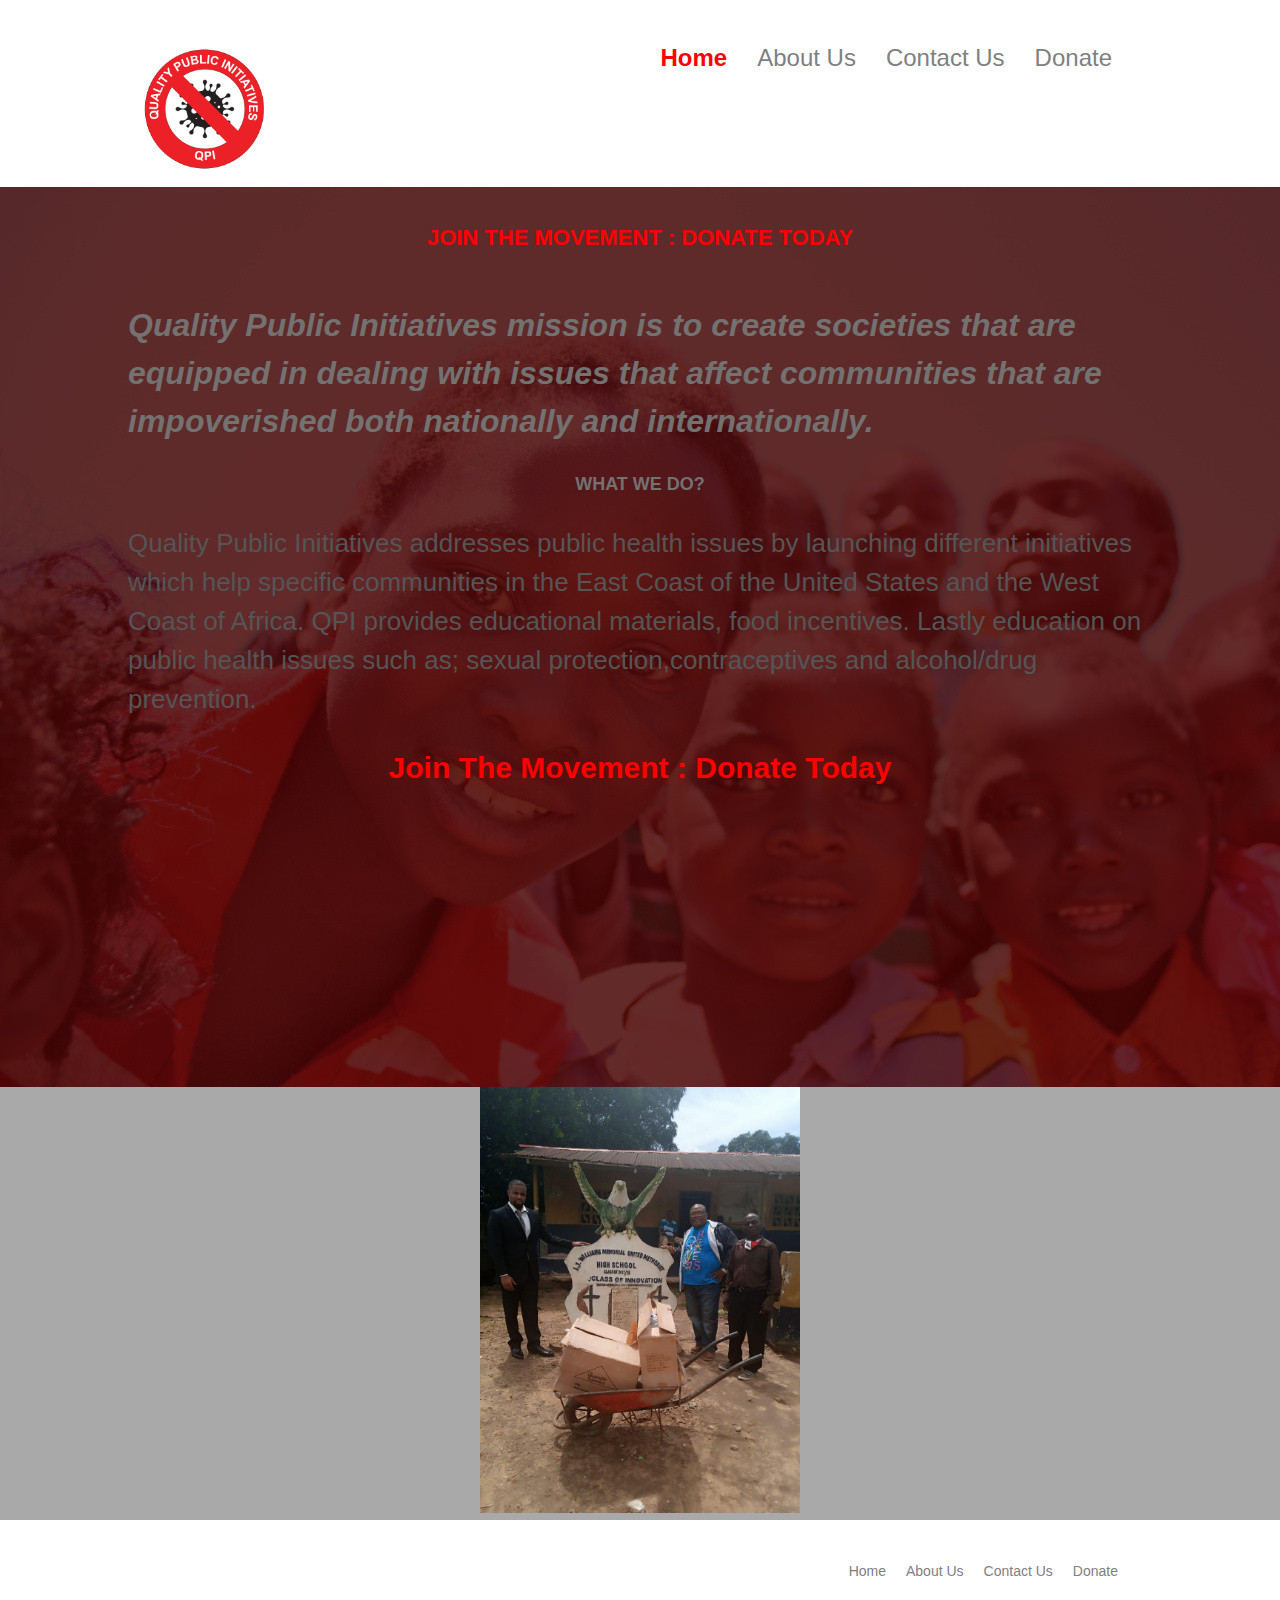
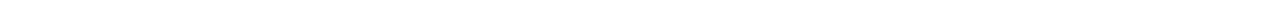
<file: index.html>
<!DOCTYPE html>
<html lang="en">
<head>
    <meta charset="UTF-8">
    <meta name="viewport" content="width=device-width, initial-scale=1.0">
    <link rel="stylesheet" href="style.css ">
    <title>Home</title>
</head>
<body>
    <header>
<div class="container">
    <div id="company_logo">
        <img src="QPI Logo.png" alt="QHI_Logo">
    </div>
    <nav>
        <li class="current"><a href="index.html">Home</a></li>
        <li><a href="about-us.html">About Us</a></li>
        <li><a href="contact.html">Contact Us</a></li>
        <li><a href="donate.html">Donate</a></li>
        <li></li>

    </nav>
</div>
    </header>
    
    <section id="showcase">
        <div class="container"> 
         <div class="overlay">
           <div class="container">
            <div class="join-us">    
                <h1>Join The Movement : Donate Today </h1>
                <h2>Quality Public Initiatives mission is to create societies that are equipped in 
                    dealing with issues that affect communities that are impoverished both nationally
                    and internationally.

                </h2>
                    
                </div>
                 <div class="what-we-do">
                     <h2>WHAT WE DO?</h2>
    <p>Quality Public Initiatives addresses public health issues by launching different initiatives
        which help specific communities in the East Coast of the United States and the West Coast
        of Africa. QPI provides educational materials, food incentives.
        Lastly education on public health issues such as; sexual protection,contraceptives and 
        alcohol/drug prevention.
    </p>
            
                 </div>
             
                 <h1 class="movement">Join The Movement : Donate Today </h1>
         </div>
           </div>
            </div>
  

    </section>
<section class="picture">
    <div> <img src="1 (2).jpeg"></div>
</section>
   <footer>
       <div class="container">
        <nav>
            <li class="current"><a href="index.html">Home</a></li>
            <li><a href="about.html">About Us</a></li>
            <li><a href="contact.html">Contact Us</a></li>
            <li><a href="donate.html">Donate</a></li>
            
    
        </nav>
       </div>
   </footer>
    
</body>
</html>
</file>
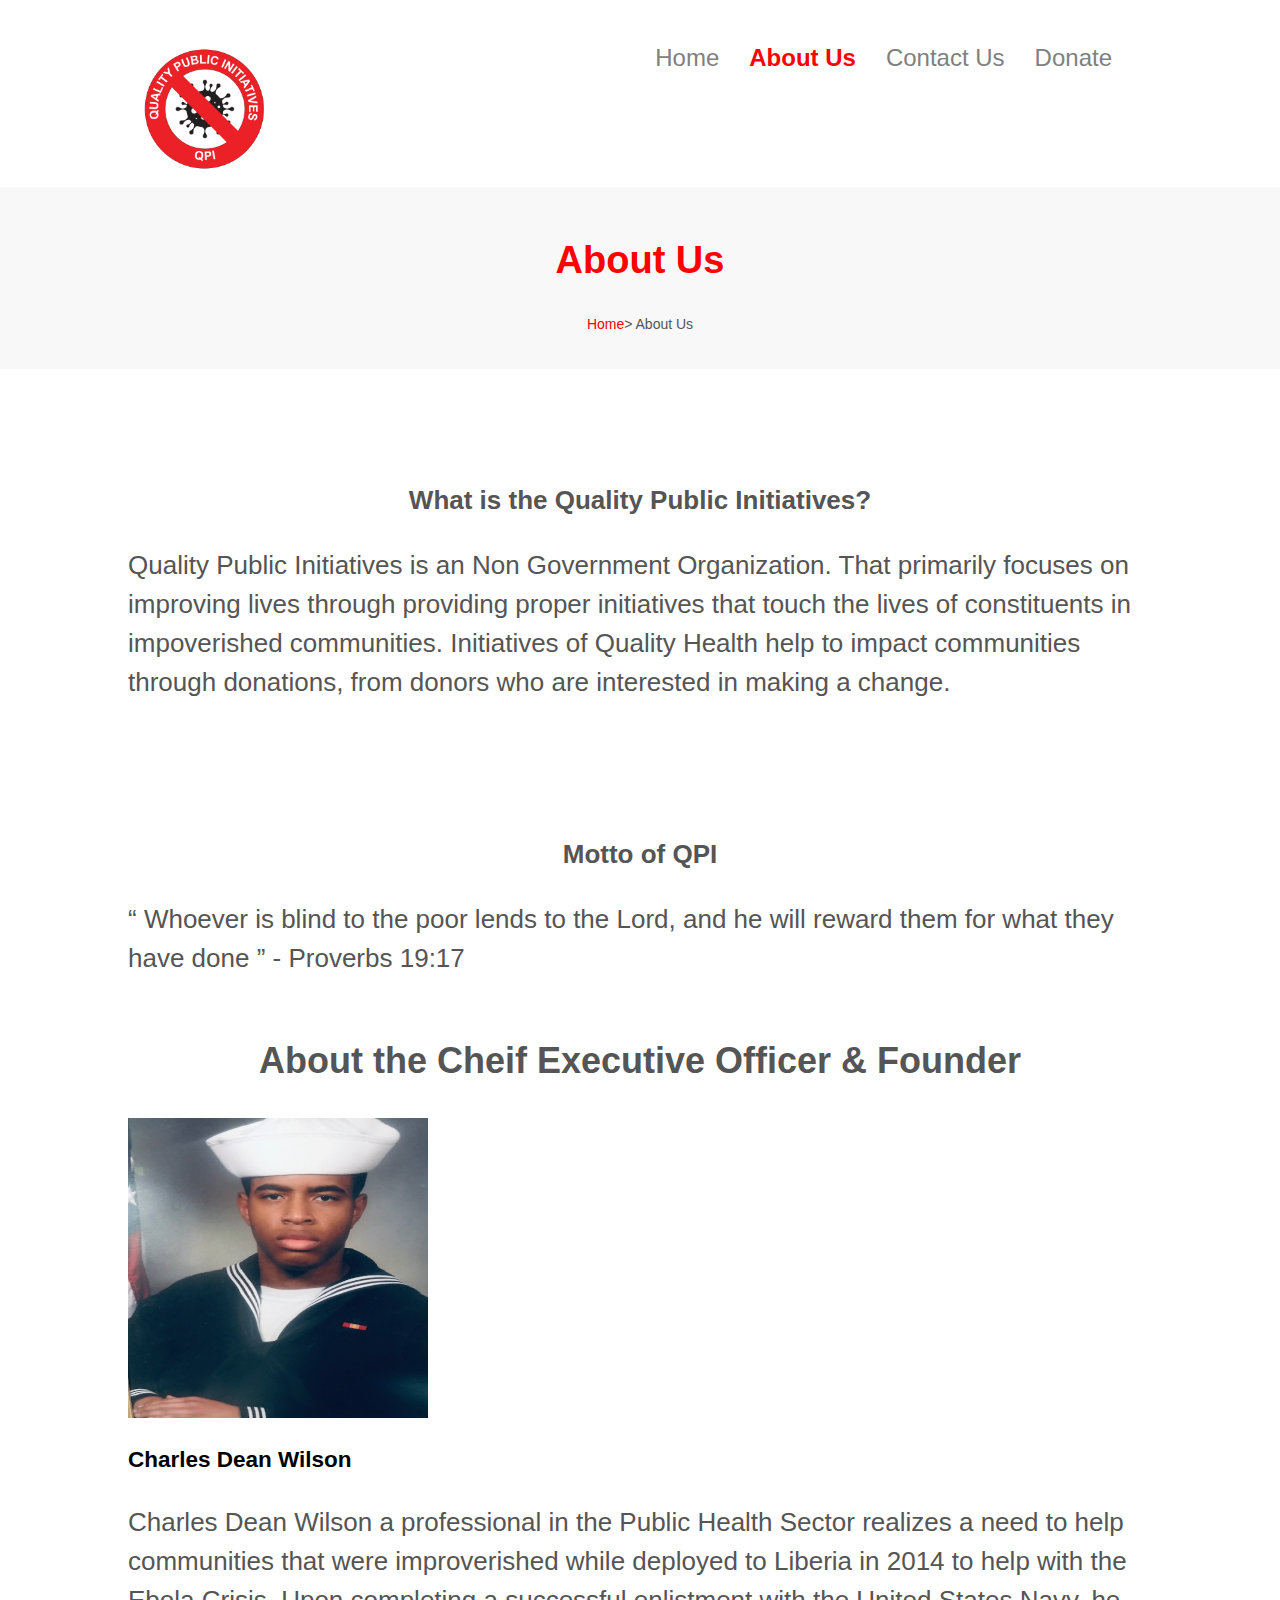
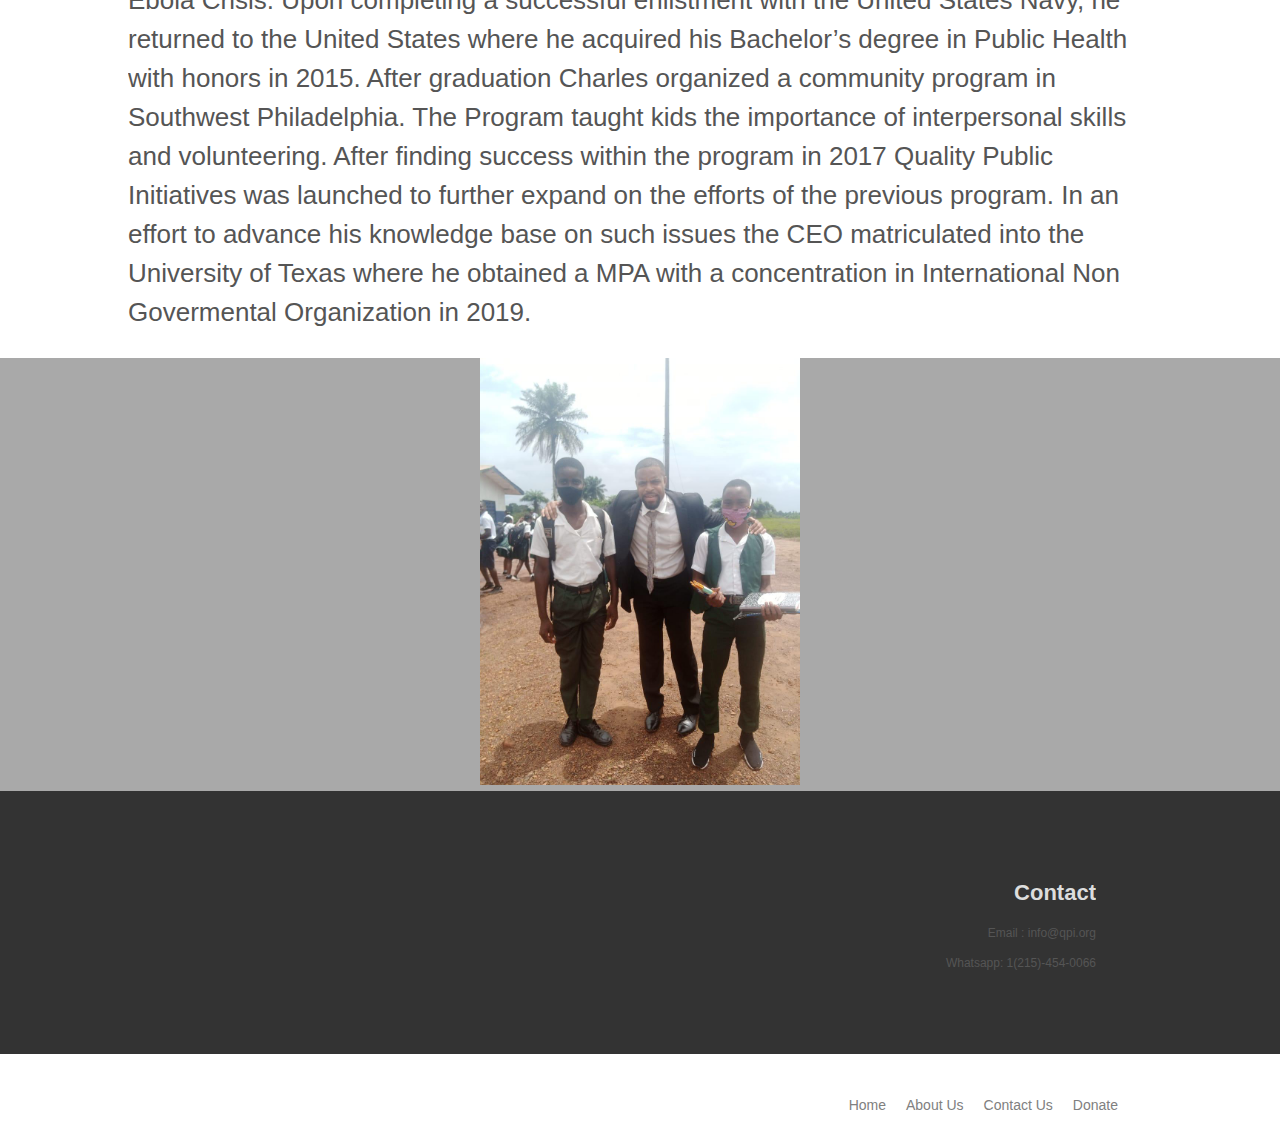
<file: about-us.html>
<!DOCTYPE html>
<html lang="en">
<head>
    <meta charset="UTF-8">
    <meta name="viewport" content="width=device-width, initial-scale=1.0">
    <link rel="stylesheet" href="style.css ">
    <title>About Us</title>
</head>
<body>
    <header>
        <div class="container">
            <div id="company_logo">
                <img src="QPI Logo.png" alt="QPI_Logo">
            </div>
            <nav>
                <li ><a href="index.html">Home</a></li>
                <li class="current"><a href="about-us.html">About Us</a></li>
                <li ><a href="contact.html">Contact Us</a></li>
                <li><a href="donate.html">Donate</a></li>
                <li></li>
        
            </nav>
        </div>
            </header>
    
    <section id="main-about">
        <div class="container">
 <div >
    <h1 class="current-header">About Us</h1>
    <p><a href="index.html">Home</a>> About Us</p>
 </div>
        </div>


    </section>
    <section id="about-sub-main">
        <div class="container">
            <div >
<h2>What is the Quality Public Initiatives?</h2>
<p>
    Quality Public Initiatives is an Non Government Organization. That 
    primarily focuses on improving  lives through providing
    proper initiatives that touch the lives of constituents in
    impoverished communities. Initiatives of Quality Health help to impact communities
    through donations, from donors who are interested in making a change.
</p>  
</div>
           
        </div>
    </section>
    <section id="motto">
        <div class="container">
            <h1>Motto of QPI </h1>
            <p><q>
                Whoever is blind to the poor lends to the Lord, and he will reward them for what they have done 
            </q>  - Proverbs 19:17</p>
        </div>
    </section>

  
    <section>
        <div class="container">
            <div id="team">
                <h2>About the Cheif Executive Officer & Founder</h2>
            </div>
            
            <div class="about-team">
                <img src="Founder.jpeg" alt="founder">
                <h2>Charles Dean Wilson</h2>
                <p>
                   Charles Dean Wilson a professional in the Public Health Sector realizes a need to help communities
                   that were improverished while deployed to Liberia in 2014 to help with the Ebola Crisis. 
                   Upon completing a successful enlistment with the United States Navy, he returned to the United States 
                   where he acquired his Bachelor’s degree in Public Health with honors in 2015.
                   After graduation Charles organized a community program in Southwest Philadelphia. The 
                   Program taught kids the importance of interpersonal skills and volunteering. After finding success
                   within the program in 2017 Quality Public Initiatives was launched to further expand on the 
                   efforts of the previous program. In an effort to advance his knowledge base on such issues the 
                   CEO matriculated into the University of Texas where he obtained a MPA
                   with a concentration in International Non Govermental Organization in 2019.
                 
                </p>
            </div>
        </div>
    </section>
    <section class="picture">
        <div> <img src="1 (1).jpeg"></div>
    </section>
    
    <section id="sub-main">
        <div class="container">
            <h1>Contact</h1>
            <p>Email : info@qpi.org</p>
            <p>Whatsapp: 1(215)-454-0066</p>
        </div>
        
            </section>
            
        
    <footer>
        <div class="container">
         <nav>
             <li class="current"><a href="index.html">Home</a></li>
             <li><a href="about-us.html">About Us</a></li>
             <li><a href="contact.html">Contact Us</a></li>
             <li><a href="donate.html">Donate</a></li>
             
     
         </nav>
        </div>
    </footer>
   
</body>
</html>
</file>
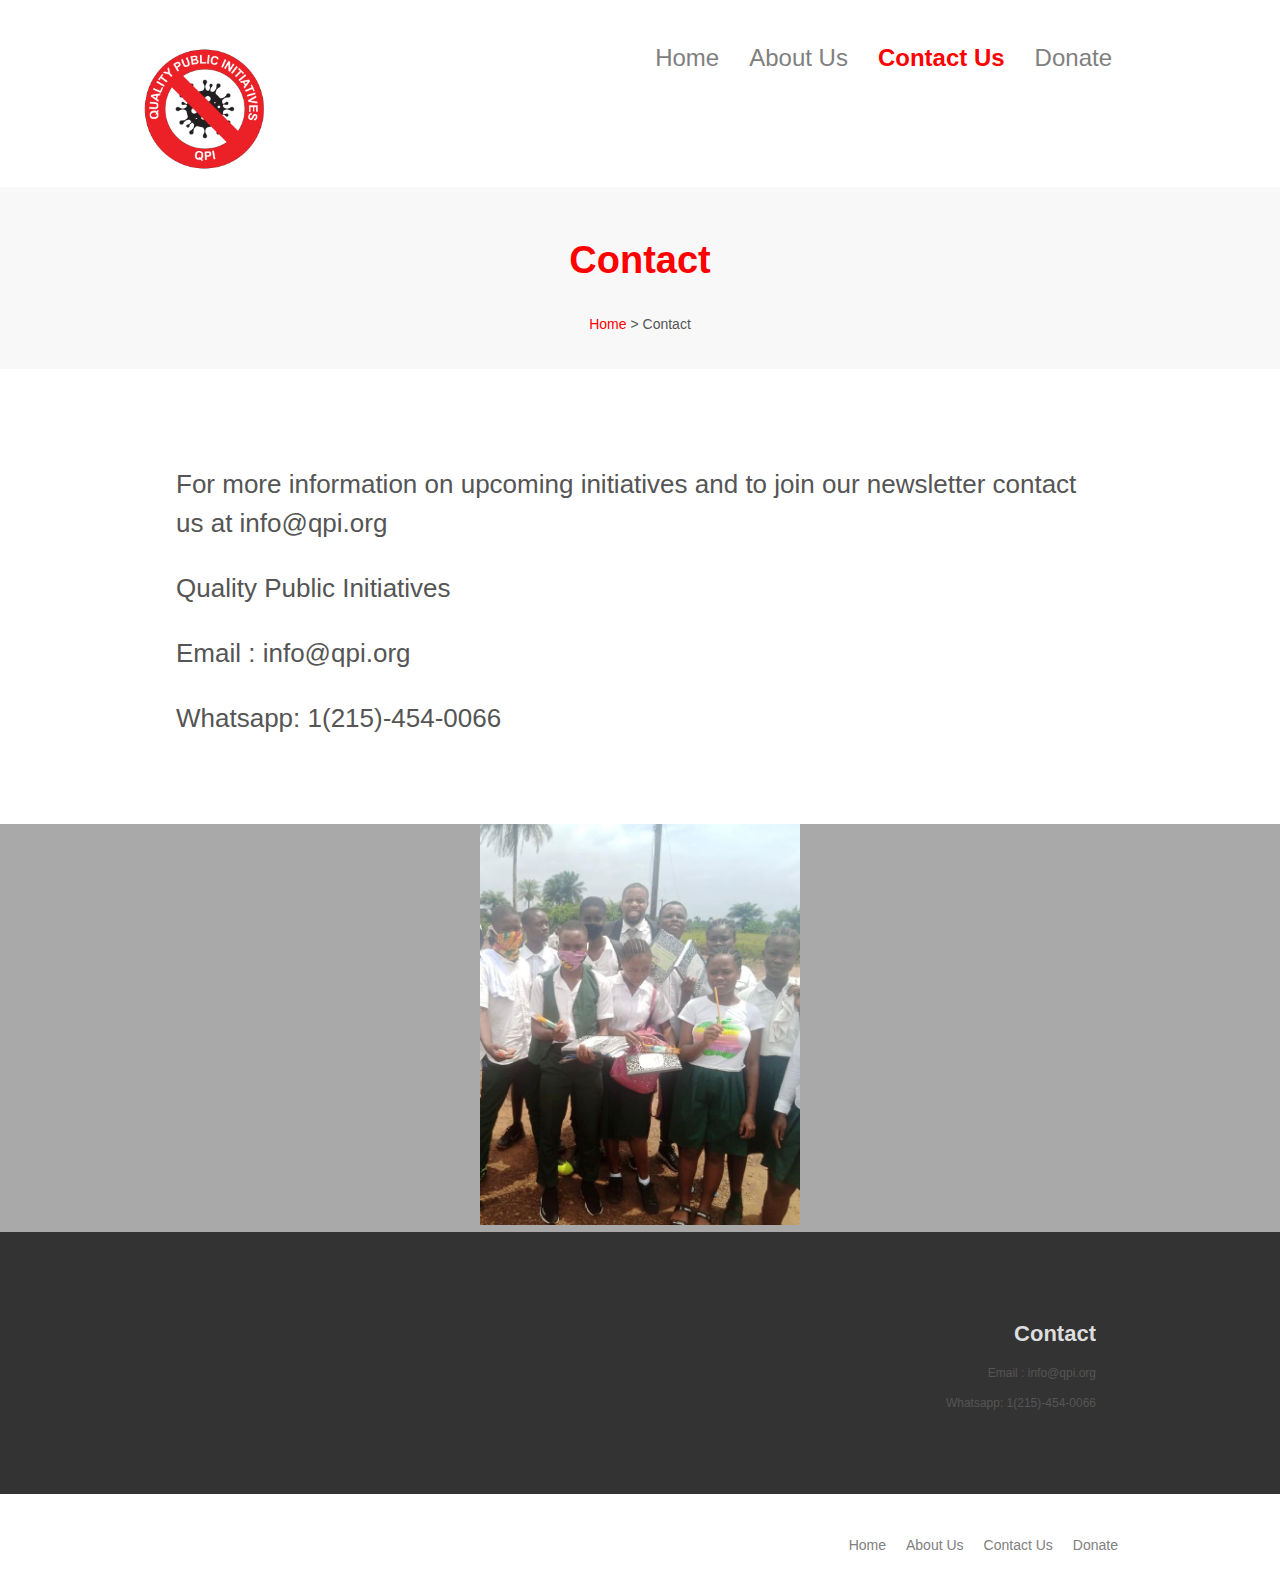
<file: contact.html>
<!DOCTYPE html>
<html lang="en">
<head>
    <meta charset="UTF-8">
    <meta name="viewport" content="width=device-width, initial-scale=1.0">
    <link rel="stylesheet" href="style.css ">
    <title>Contact Us</title>
</head>
<body>
    <header>
        <div class="container">
            <div id="company_logo">
                <img src="QPI Logo.png" alt="QHI_Logo">
            </div>
            <nav>
                <li ><a href="index.html">Home</a></li>
                <li><a href="about-us.html">About Us</a></li>
                <li class="current"><a href="contact.html">Contact Us</a></li>
                <li><a href="donate.html">Donate</a></li>
                <li></li>
        
            </nav>
        </div>
            </header>
    <section id="main">
        <div class="container">
            <h1 class="current-header">Contact</h1>  
            <p><a href="index.html">Home </a>  > Contact</p>
        </div>
    </section>

    <section id="first-contact">
        <div class="container">
<div>
    <p>For more information on upcoming initiatives and to join our newsletter contact us at info@qpi.org</p>
    <p>Quality Public Initiatives</p>
    <p>Email : info@qpi.org</p>
    <p>Whatsapp: 1(215)-454-0066</p>
</div>
        </div>
    </section>
    <section class="picture">
        <div> <img src="1 (3).jpeg"></div>
    </section>

    <section id="sub-main">
<div class="container">
    <h1>Contact</h1>
    <p>Email : info@qpi.org</p>
    <p>Whatsapp: 1(215)-454-0066</p>

</div>

    </section>



    <footer>
        <div class="container">
         <nav>
             <li class="current"><a href="index.html">Home</a></li>
             <li><a href="about-us.html">About Us</a></li>
             <li><a href="contact.html">Contact Us</a></li>
             <li><a href="donate.html">Donate</a></li>
             
     
         </nav>
        </div>
    </footer>


</body>
</html>
</file>
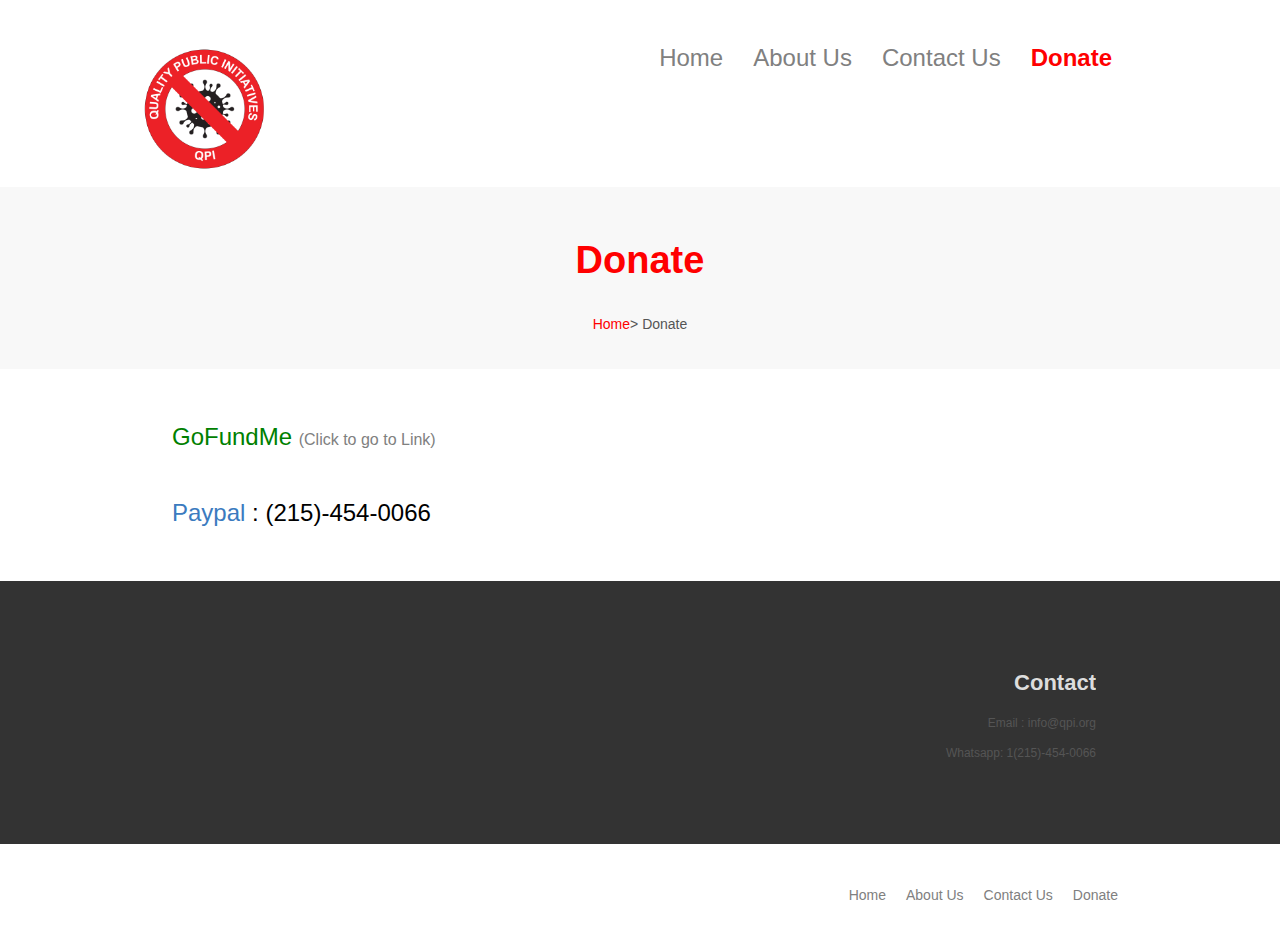
<file: donate.html>
<!DOCTYPE html>
<html lang="en">
<head>
    <meta charset="UTF-8">
    <meta name="viewport" content="width=device-width, initial-scale=1.0">
    <link rel="stylesheet" href="style.css ">
    <title>Donate</title>
</head>
<body>
    <header>
        <div class="container">
            <div id="company_logo">
                <img src="QPI Logo.png" alt="QHI_Logo">
            </div>
            <nav>
                <li ><a href="index.html">Home</a></li>
                <li><a href="about-us.html">About Us</a></li>
                <li ><a href="contact.html">Contact Us</a></li>
                <li class="current" ><a href="donate.html">Donate</a></li>
                <li></li>
        
            </nav>
        </div>
            </header>

            <section id="main-about">
                <div class="container">
         <div >
            <h1 class="current-header">Donate</h1>
            <p><a href="index.html">Home</a>> Donate</p>
         </div>
                </div>
        
        
            </section>
            <section id="payment">
               <div class="container">
                <div id="gofund">
                    <a href="https://www.gofundme.com/f/qhi-back-to-school-initiative?utm_source=customer&utm_medium=copy_link&utm_campaign=p_cf+share-flow-1">GoFundMe <span class="gofund">(Click to go to Link)</span> <a></a>
                </div>
                <div id="paypal">
                    <span class="paypal">Paypal</span> : (215)-454-0066
                    </div>
               </div>
            </section>
            <section id="sub-main">
                <div class="container">
                    <h1>Contact</h1>
                    <p>Email : info@qpi.org</p>
                    <p>Whatsapp: 1(215)-454-0066</p>
                </div>
                
                    </section>
                
            <footer>
                <div class="container">
                 <nav>
                     <li class="current"><a href="index.html">Home</a></li>
                     <li><a href="about-us.html">About Us</a></li>
                     <li><a href="contact.html">Contact Us</a></li>
                     <li><a href="donate.html">Donate</a></li>
                     
             
                 </nav>
                </div>
            </footer>
</body>
</html>
</file>
<file: style.css>
body {
    font: 15px/1.5 Arial,Helvetica, sans-serif;
    padding: 0;
    margin: 0;
    background-color: #fff;
}
.container {
    width: 80%;
    margin: auto;
    overflow: hidden;

}
ul{
    margin: 0;
    padding: 0;
}

header{
    background-color: #fff;
    color: #808080;
    padding-top: 30px;
    min-height: 70px;
    
}

header a{
    color: #808080;
    text-decoration: none;
   
    font-size: 24px;
}

header li {
    float: left;
    display:inline;
    padding: 0 10px 0 20px;

}
header #company_logo {
     float: left;

}
header #company_logo img {
    margin: 0;
    width: 150px ;
    height: 150px;
}

header nav{
    float: right;
    margin-top: 10px;
}

header .highlight, header .current a  {
    color: red;
    font-weight: bold;
} 

header a:hover {
    color: #cccccc;
    font-weight: bold;
}

/* Showcase */

#showcase {
  min-height: 750px;
  height: 100vh;

background-image: url(group-photo-of-a-children-2883380.jpg);
background-size: cover;
position: relative;
overflow: hidden;
color: #747171;
}

.overlay{
    position: absolute;
    top: 0;
    left: 0;
    width: 100%;
    height: 100%;
    background: rgba(71, 4, 4, 0.849);
}

#showcase .join-us h1{
    text-align: center;
    font-size: 22px;
    font-weight: 700px;
    color: red;
    text-transform: uppercase;
    padding: 20px;
}

#showcase .join-us h2 {
    font-size: 32px;
    color: #747171;
    font-style: italic;
}

#showcase .join-us p {
    font-size: 16px;
    line-height: 24px;
}


#showcase .what-we-do h2{
    text-align: center;
    font-size: 18px;
    font-weight: 700;
    color: #747171;
}
.movement {
    color: red;
    text-align: center;
}

footer {
    background-color: #fff;
    padding: 30px;
}
footer nav{
    float: right;
    margin-top: 10px;
}
footer li {
    float:left;
    display:inline;
    padding: 0 10px 0 10px;

}
footer a{
    color: #808080;
    text-decoration: none;
   
    font-size: 14px;
}

/*Contact */

#main{

    text-align: center;
    background-color: #f8f8f8;
    padding: 20px;
}

#main h1{
    font-size: 38px;

}
#main p{
    font-size: 14px;
}

#main a {
    color:red;
    text-decoration: none;
   
    font-size: 14px;

}

#first-contact {
    color: #666666;
    margin-top: 10px;
    padding: 10px;
    padding: 60px;
}

#sub-main {
    text-align: right;
    color: #AAAAAA;
   background-color: #333333;
   padding: 70px;
   
}

    

#sub-main h1 {
    font-size: 22px;
    color: #dddddd;
  
}
#sub-main p {
    font-size: 12px;
}


/*About*/
#main-about{

    text-align: center;
    background-color: #f8f8f8;
    padding: 20px;
}

#main-about h1{
    font-size: 38px;

}
#main-about p{
    font-size: 14px;
}

#main-about a {
    color:red;
    text-decoration: none;
   
    font-size: 14px;

}

#about-sub-main{
    padding-top: 60px;
    padding-bottom: 60px;
    margin-top: 30px;
    margin-bottom: 30px;
}
#about-sub-main h2 {
    text-align: center;
    font-size: 26px;
    color: #555555;
    font-weight: 700;
}
#about-sub-main p{
    font-size: 26px;
    color: #555555 ;
}
#about-sub-main ul {
    font-size: 20px;
    color: #555555 ;
    line-height: 28px;
}
#motto h1{
    
        text-align: center;
        font-size: 26px;
        color: #555555;
        font-weight: 700;
    
}
#motto q, p{
    font-size: 26px;
    color: #555555 ;

}

#about-last {

}
#about-last h1 {
    text-align: center;
    color: #1b98e0;
    font-weight: 700;
    font-size: 32px;
    text-transform: uppercase;
}
#about-last h1:hover {
    color: red;
    font-size: 36px;
}
#about-last p{
    text-align: center;
    font-size: 14px;
    color: #666666;
}
#about-last h4 {
    text-align: center;
    color: #1b98e0 ;
    font-size: 14;

}
#about-last h4:hover{
    color: #447490;
}
#about-last h3 {
    text-align: center;
    font-size: 14px;
    font-weight: 700;
    color: #666666;
}
#team {
    font-size: 24px;
    font-weight: 700px;
    color: #555555;
    text-align: center;
}


.team-about h2{
    font-size: 14px;
    font-weight: 700;
    line-height: 24px;
    color: #666666;
}
.about-team img{
    height: 300px;
    width: 300px;
}

@media(max-width: 768px){
    header #company_logo,
    header nav,
    header nav li {
        text-align: center;
        float: none;
        width: 100%;
        margin-bottom: 10px;
        font-size: 9          px;
    }

    #showcase{
       min-height: 1800px ;
    }
}

.current-header {
    color: red;
}
#payment{
    padding: 30px;
}
#gofund{
    padding: 20px;

}
#gofund a{
    text-decoration: none;
    color: green;
    font-size: 24px;
   
}
.gofund {
    color: grey;
    font-size: 16px;
}
#paypal {
    text-decoration: none;
  
    font-size: 24px;
    padding: 20px;

}

.paypal {
    color: #3b7bbf;
}

.picture img{
   width: 25%;
   
}
.picture{
    text-align: center;
    background-color: darkgrey;
}
</file>
